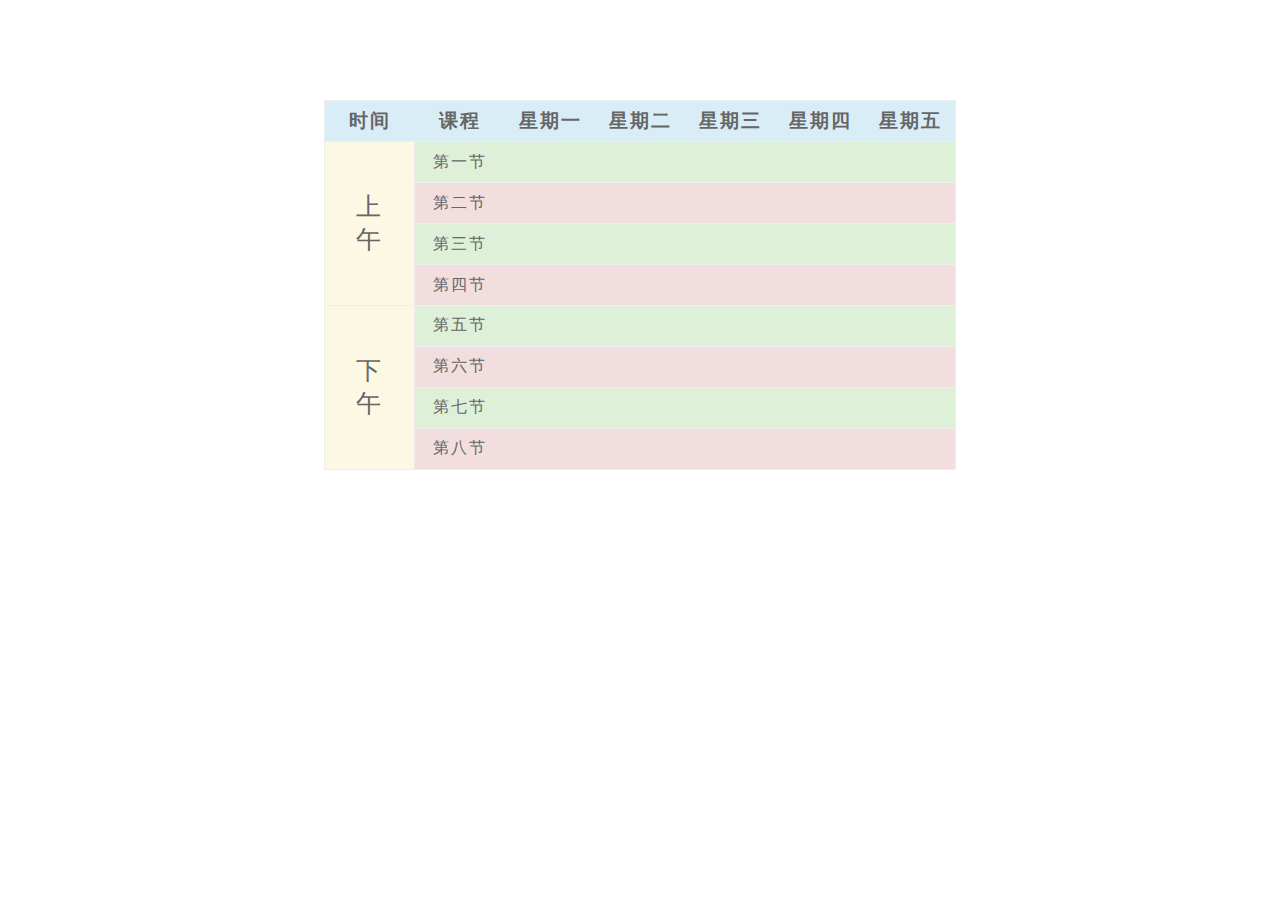
<file: table/index.html>
<!DOCTYPE html PUBLIC "-//W3C//DTD XHTML 1.0 Transitional//EN" "http://www.w3.org/TR/xhtml1/DTD/xhtml1-transitional.dtd">
<html xmlns="http://www.w3.org/1999/xhtml">
<head>
	<meta charset="UTF-8">
	<title>Table</title>
	<style type="text/css">
		*{
			margin: 0;
			padding: 0;
		}		
		body{
			font-family: "微软雅黑";
			color: #666;
		}

		.table{
			margin: 100px auto;
			border: 1px solid #eee;
			text-align: center;
			border-spacing:0;
			border-collapse:collapse;
			letter-spacing: 2px;
		}
		.table td{
			border-top: 1px solid #eee;
		}
		td,th{
			width: 90px;
			height: 30px;
			padding: 5px 0;
		}
		.time{
			box-sizing: border-box;
			border-right: 1px solid #eee;
			font-size: 25px;
			width:80px;
			padding: 0 25px;
			background-color: #fcf8e3;
		}
		.head{
			background-color: #d9edf7;
			font-size: 19px;
		}
		.table tbody tr:nth-child(odd){
			background-color: #f2dede;
		}
		.table tr:nth-child(even){
			background-color: #dff0d8;
		}
		.table tbody tr:hover{
			opacity: 0.7;
		}
	</style>
</head>
<body>
		<table class="table">
			<thead>			
				<tr class="head">
					<th >时间</th>
					<th >课程</th>
					<th>星期一</th>
					<th>星期二</th>
					<th>星期三</th>
					<th>星期四</th>
					<th>星期五</th>
				</tr>
			</thead>
			<tbody>
				<tr>
					<td rowspan="5" class="time">上午 </td>
				</tr>
				<tr>
					<td>第一节</td>
					<td></td>
					<td></td>
					<td></td>
					<td></td>
					<td></td>
				</tr>
				<tr>
					<td>第二节</td>
					<td></td>
					<td></td>
					<td></td>
					<td></td>
					<td></td>
				</tr>
				<tr>
					<td>第三节</td>
					<td></td>
					<td></td>
					<td></td>
					<td></td>
					<td></td>
				</tr>
				<tr>
					<td>第四节</td>
					<td></td>
					<td></td>
					<td></td>
					<td></td>
					<td></td>
				</tr>
				<tr>
					<td rowspan="6" class="time">下午</td>
				</tr>
				<tr></tr>
				<tr>
					<td>第五节</td>
					<td></td>
					<td></td>
					<td></td>
					<td></td>
					<td></td>
				</tr>
				<tr>
					<td>第六节</td>
					<td></td>
					<td></td>
					<td></td>
					<td></td>
					<td></td>
				</tr>
				<tr>
					<td>第七节</td>
					<td></td>
					<td></td>
					<td></td>
					<td></td>
					<td></td>
				</tr>
				<tr>
					<td>第八节</td>
					<td></td>
					<td></td>
					<td></td>
					<td></td>
					<td></td>
				</tr>

			</tbody>
		</table>
</body>
</html>
</file>
